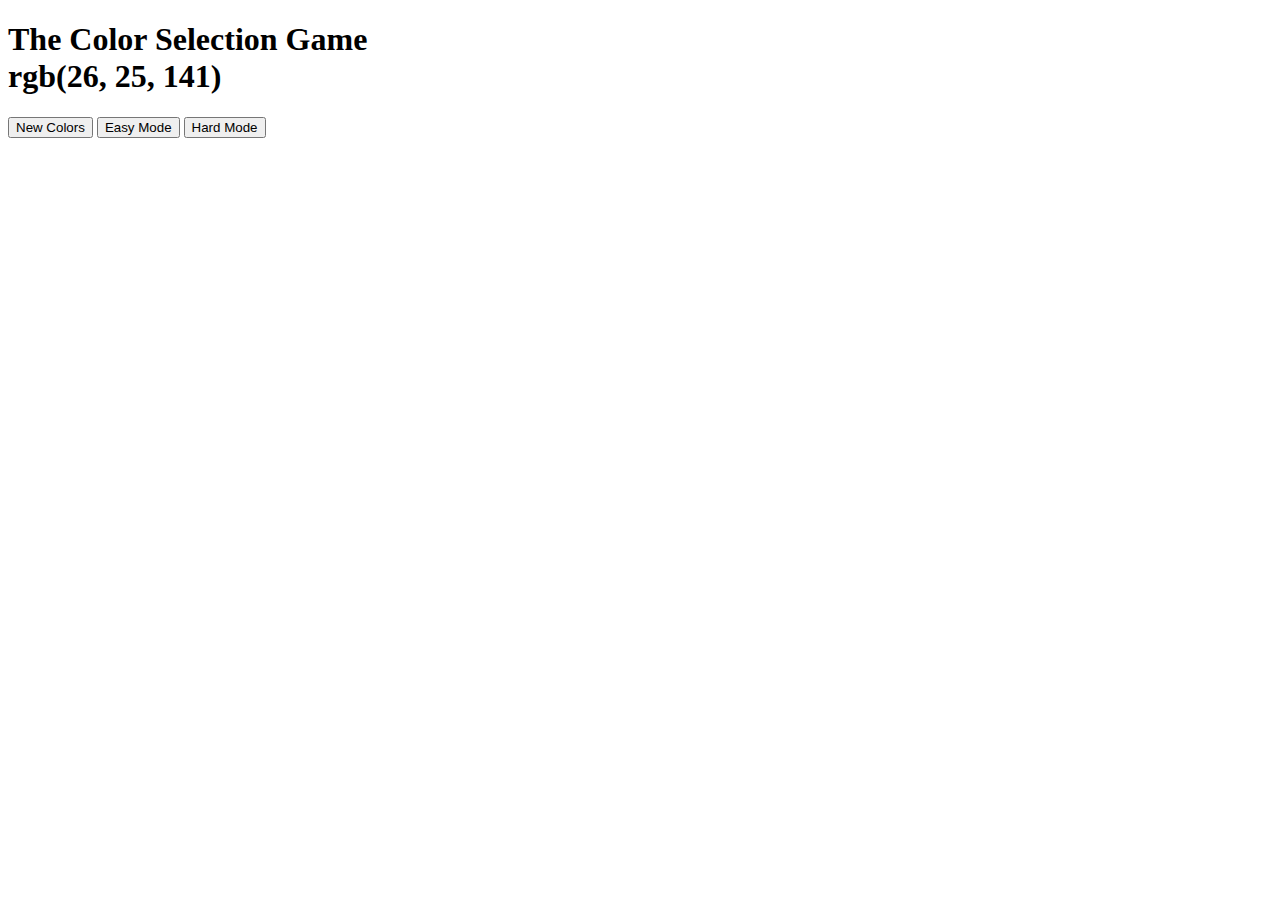
<file: index.html>
<!DOCTYPE html>
<html>
<head>
	<title>Color Game Project.</title>
	<style>

	</style>
</head>
<body>
	<div id="top">
		<h1>The Color Selection Game <br><span id="displayColor"></span></h1>
	</div>
	<div id="stripe">
		<button id="resetGame">New Colors</button>
		<span id="summary"></span>
		<button id="easyBtn">Easy Mode</button>
		<button id="hardBtn" class="selected">Hard Mode</button>
	</div>
	
	
	<div id="container">
		<div class="square"></div>
		<div class="square"></div>
		<div class="square"></div>
		<div class="square"></div>
		<div class="square"></div>
		<div class="square"></div>
	</div>

	<script>
		var numSquares = 6;

		var colors = colorArrayBuilder(numSquares);

		var pickedColor = pickColor();

		var displayPickedColor = document.getElementById("displayColor");

		var squares = document.querySelectorAll(".square");

		var sumText = document.querySelector("#summary");

		var resetButton = document.querySelector("#resetGame");

		var easyButton = document.querySelector("#easyBtn");

		var hardButton = document.querySelector("#hardBtn");



		//var top = document.querySelector("#top");

		displayPickedColor.textContent = pickedColor;

		function pickColor() {
			var random = Math.floor(Math.random() * colors.length);
			return colors[random]
		}

		function changeSquareBg() {
			for (var i = 0; i < squares.length; i++) {
				squares[i].style.background = pickedColor;
			}
		}

		coloringSquares();

		for (var i = 0; i < squares.length; i++) {
			squares[i].addEventListener("click", function() {
				if (this.style.background == pickedColor) {
					changeSquareBg();
					document.querySelector("#top").style.background = pickedColor;
					document.getElementById("summary").textContent = "Right Answer!!";
					resetButton.textContent = "Play Again?";
				} else {
					this.style.background = "#232323";
					sumText.textContent = "Wrong Answer!!!";
				}
			})
		}

		function colorArrayBuilder(num){
			var array = [];
			for (var i = 0; i < num; i++) {
	 		array[i] = randomColor();
			}
			return array
		}

		function randomColor() {
			var r = Math.floor(Math.random() * 256);
			var g = Math.floor(Math.random() * 256);
			var b = Math.floor(Math.random() * 256);
			return "rgb(" + r + ", " + g + ", " + b + ")";
		}

		resetButton.addEventListener("click", function(){
			colors = colorArrayBuilder(numSquares);
			pickedColor = pickColor();
			document.querySelector("#displayColor").textContent = pickedColor;
			coloringSquares();
			document.querySelector("#top").style.background = "steelblue";
			sumText.textContent = " ";
			resetButton.textContent = "New colors";
	


		})

		function coloringSquares(){
			for (var i = 0; i < squares.length; i++) {
			squares[i].style.background = colors[i];
			}
		}

		easyButton.addEventListener("click", function(){
			hardButton.classList.remove("selected");
			easyButton.classList.add("selected");
			numSquares = 3;
			colors = colorArrayBuilder(numSquares);
			pickedColor = pickColor();
			for (var i = 0; i < squares.length; i++) {
				if (colors[i]) {
					squares[i].style.background = colors[i];
				} else {
					squares[i].style.display = "none";
				}
			}
		displayPickedColor.textContent = pickedColor;
			document.querySelector("#top").style.background = "steelblue";
			sumText.textContent = " ";
			resetButton.textContent = "New colors";

		})

		hardButton.addEventListener("click", function(){
			hardButton.classList.add("selected");
			easyButton.classList.remove("selected");
			numSquares = 6;
			colors = colorArrayBuilder(numSquares);
			pickedColor = pickColor();
			for (var i = 0; i < squares.length; i++) {
			squares[i].style.background = colors[i];
			squares[i].style.display = "block";
			}
			displayPickedColor.textContent = pickedColor;
			document.querySelector("div").style.background = "steelblue";
			sumText.textContent = " ";
			resetButton.textContent = "New colors";
	


		})
	</script>

</body>
</html>
</file>
